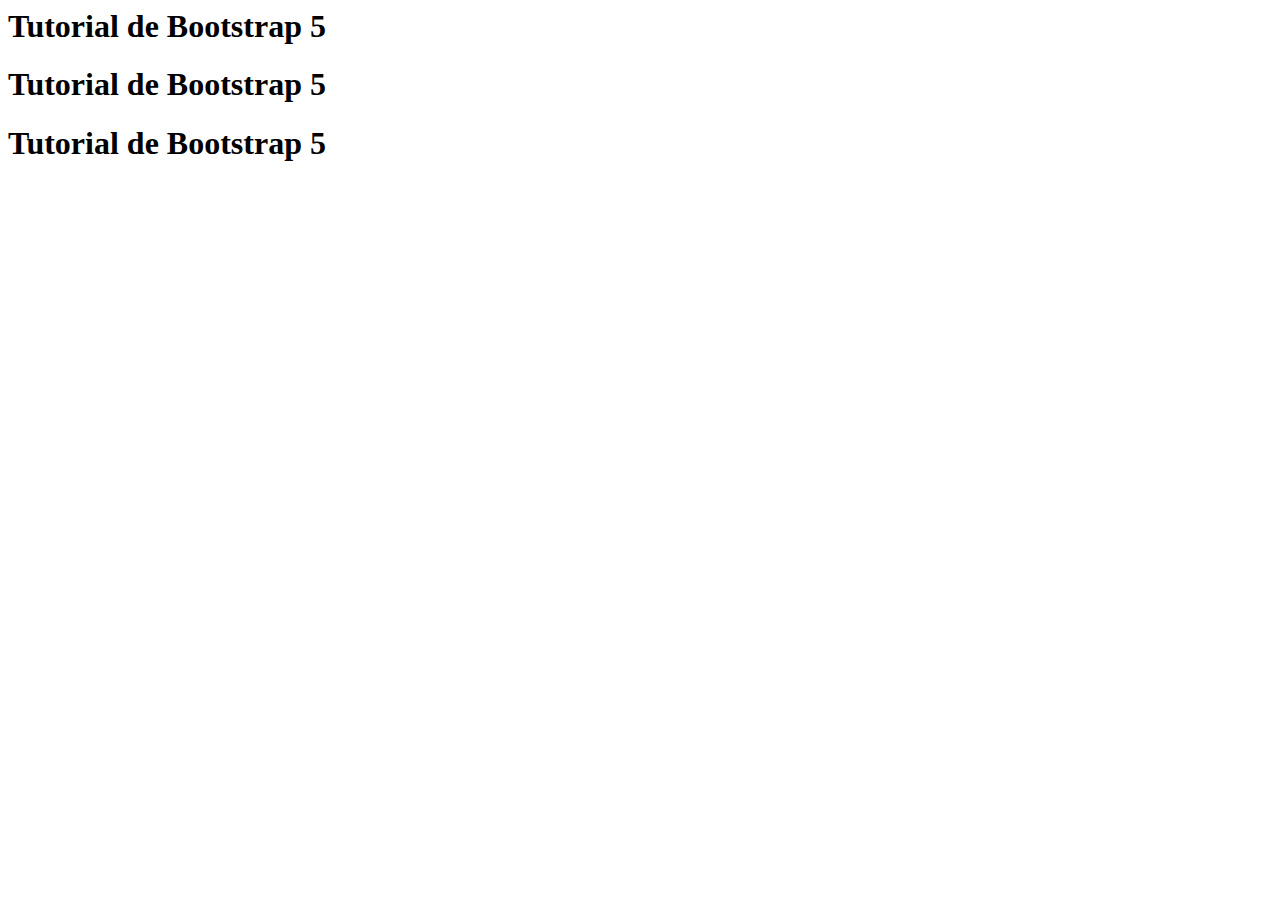
<file: index.html>
<html lang="en">
<head>
    <meta charset="UTF-8">
    <meta http-equiv="X-UA-Compatible" content="IE=edge">
    <meta name="viewport" content="width=device-width, initial-scale=1.0">
    <title>Document</title>
    <!-- Bootstrap -->
    <link href="https://cdn.jsdelivr.net/npm/bootstrap@5.1.3/dist/css/bootstrap.min.css" rel="stylesheet"
        integrity="sha384-1BmE4kWBq78iYhFldvKuhfTAU6auU8tT94WrHftjDbrCEXSU1oBoqyl2QvZ6jIW3" crossorigin="anonymous">
</head>
<body>
    <div class="container">
        <div class="row">
            <div class="col-sm-12 col-md-4 col-lg-4 col-xl-4 bg-primary">
                <h1>Tutorial de Bootstrap 5</h1>

            </div>
            <div class="col-md-4 bg-danger">
                <h1>Tutorial de Bootstrap 5</h1>
            
            </div>
            <div class="col-md-4 bg-success">
                <h1>Tutorial de Bootstrap 5</h1>
            
            </div>
        </div>
    </div>
</body>
</html>
</file>
